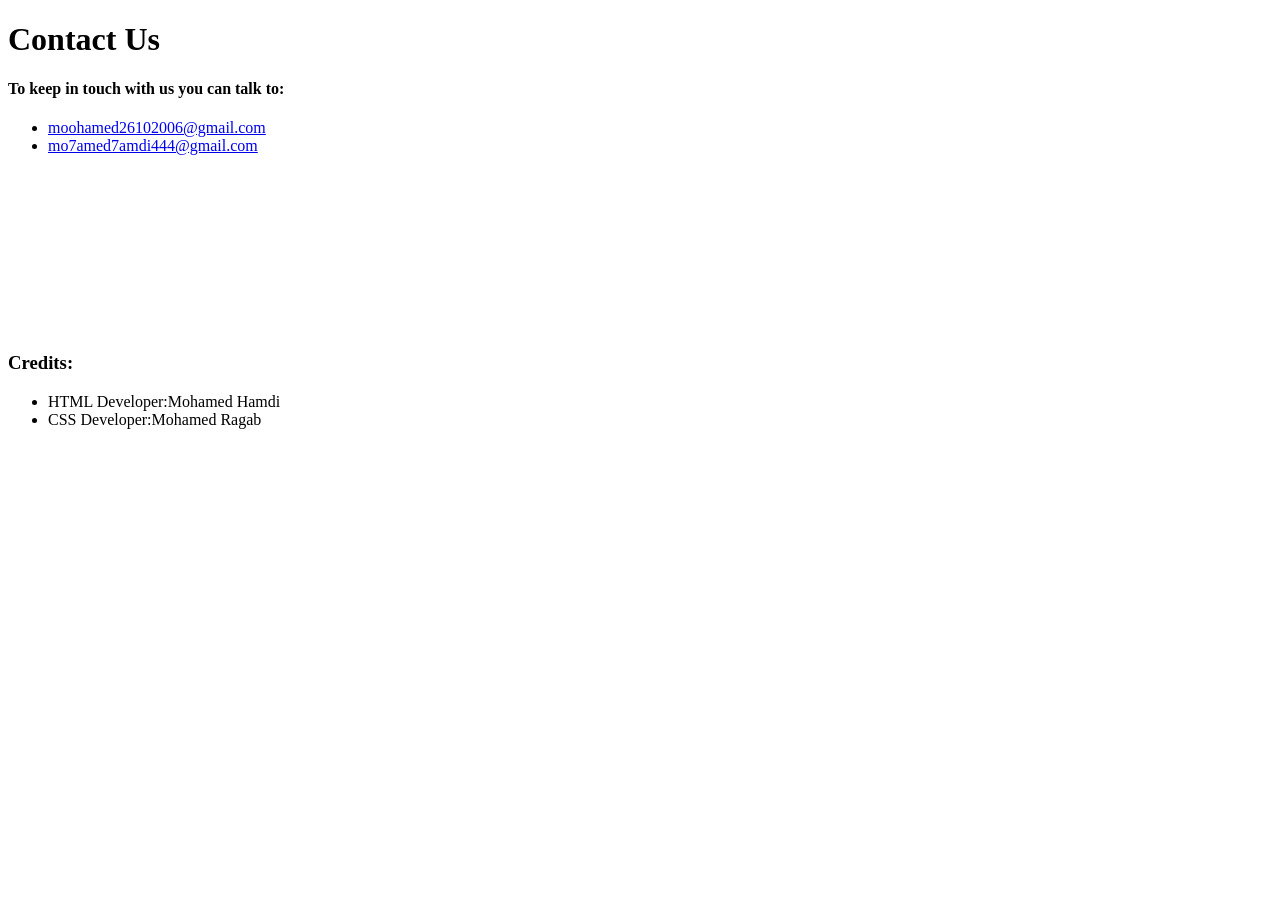
<file: Contact .html>
<!DOCTYPE html>

<html>
<head>
  <meta http-equiv="CONTENT-TYPE" content="text/html; charset=UTF-8">
  <title>Contact us</title>
</head>
<body>
  <h1>
    Contact Us
  </h1>
  
  <h4>
    To keep in touch with us you can talk to:
  </h4>
  <ul>
    <li> <a href="#"> moohamed26102006@gmail.com</a> </li>
    <li> <a href="#"> mo7amed7amdi444@gmail.com </a>  </li>
  </ul>
  <br>
  <br>
  <br>
  <br>
  <br>
  <br>
  <br>
  <br>
  <br>
  <h3>Credits:</h3>
  <ul>
    <li>HTML Developer:Mohamed Hamdi</li>
    <li>CSS  Developer:Mohamed Ragab</li>
    </ul>
</body>
</html>
</file>
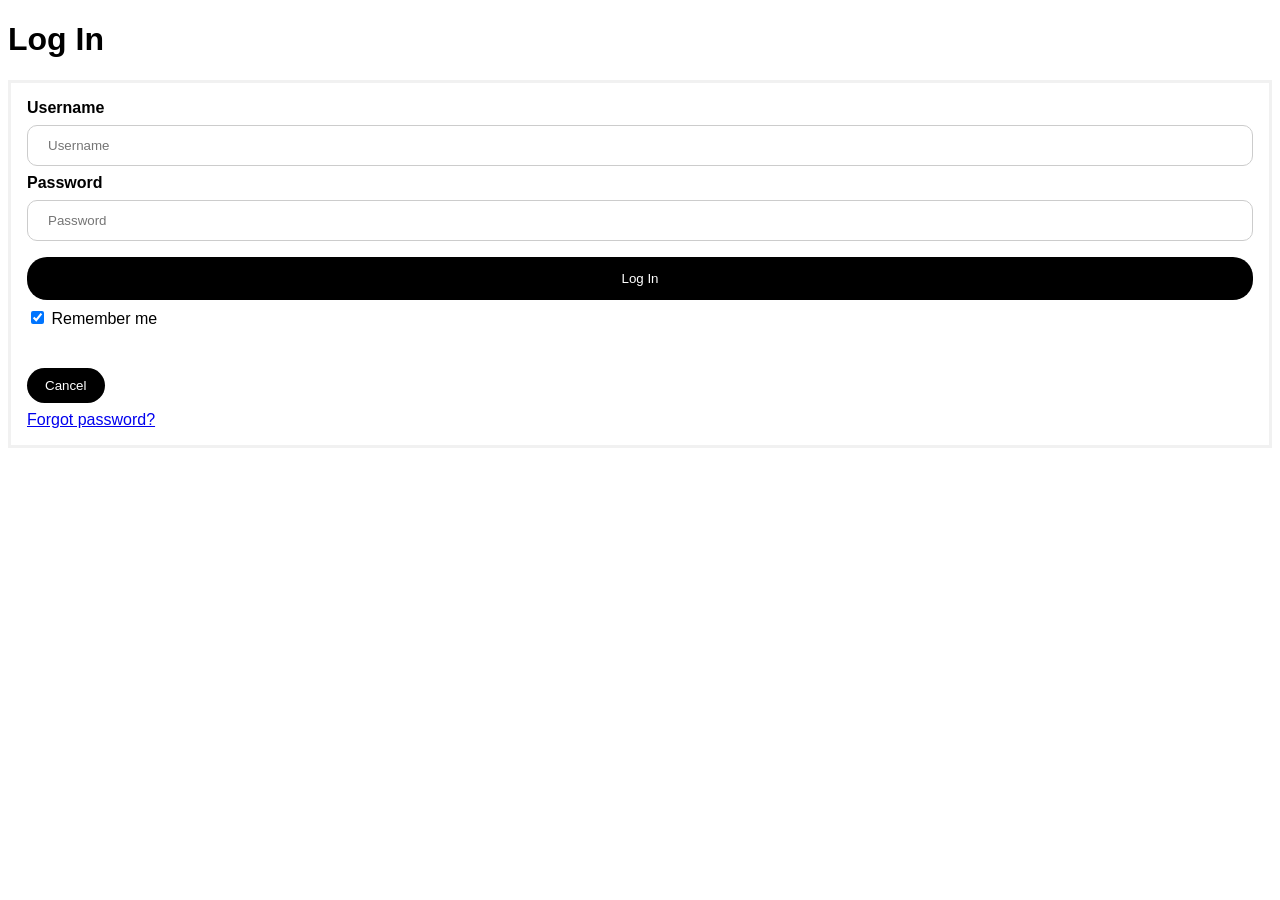
<file: login.html>
<!DOCTYPE html>
<html>
<head>
<meta name="viewport" content="width=device-width, initial-scale=1">
<style>
body {font-family: Arial, Helvetica, sans-serif;}
form {border: 3px solid #f1f1f1;}

input[type=text], input[type=password] {
  width: 100%;
  padding: 12px 20px;
  margin: 8px 0;
  display: inline-block;
  border: 1px solid #ccc;
  box-sizing: border-box;
  border-radius:10px;
}

button {
  background-color: black;
  color: white;
  padding: 14px 20px;
  margin: 8px 0;
  border: none;
  cursor: pointer;
  width: 100%;
   border-radius:20px;
}
.cancelbtn {
  width: auto;
  padding: 10px 18px;
 background-color: black;
}
.container {
  padding: 16px;
}
</style>
</head>
<body>

<h1>Log In</h1>

<form action="/action_page.php" method="post">
<div class="container">
    <label for="uname"><b>Username</b></label>
    <input type="text" placeholder="Username" name="uname" required>
    <label for="psw"><b>Password</b></label>
    <input type="password" placeholder="Password" name="psw" required>
        
    <button type="submit">Log In</button>
    <label>
      <input type="checkbox" checked="checked" name="remember"> Remember me
    </label>
  </div>

  <div class="container" style="background-color:#fff">
    <button type="button" class="cancelbtn">Cancel</button>
    <br>
    <span class="psw"><a href="#">Forgot password?</a></span>
  </div>
</file>
